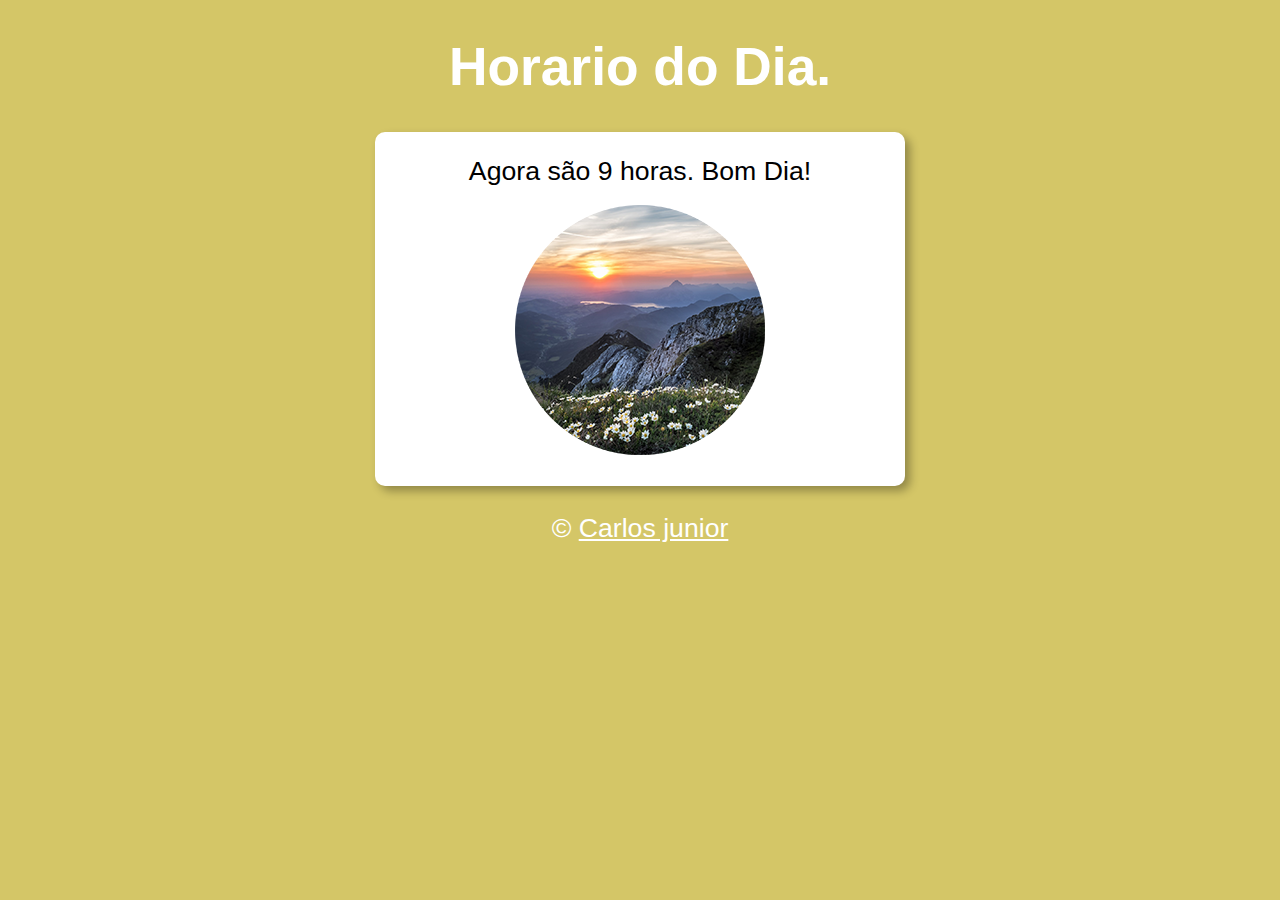
<file: index.html>
<!DOCTYPE html>
<html lang="pt-br">
<head>
    <meta charset="UTF-8">
    <meta http-equiv="X-UA-Compatible" content="IE=edge">
    <meta name="viewport" content="width=device-width, initial-scale=1.0">
    <title>Hora do dia</title>
    <link rel="stylesheet" href="./style.css">
</head>
<body onload="load()">
    <header>
        <h1>Horario do Dia.</h1>
    </header>
    <section>
        <div id="msg">
            Aqui vai aparecer a hora
        </div>
        <div id="img">
            <img  id="imgd"src="./img/manha.png" alt="">
        </div>
    </section>
    <footer>
        <p>&copy; <a href="https://github.com/ChamPlz">Carlos junior</a></p>
    </footer>
    <script src="./script.js"></script>
</body>
</html>
</file>
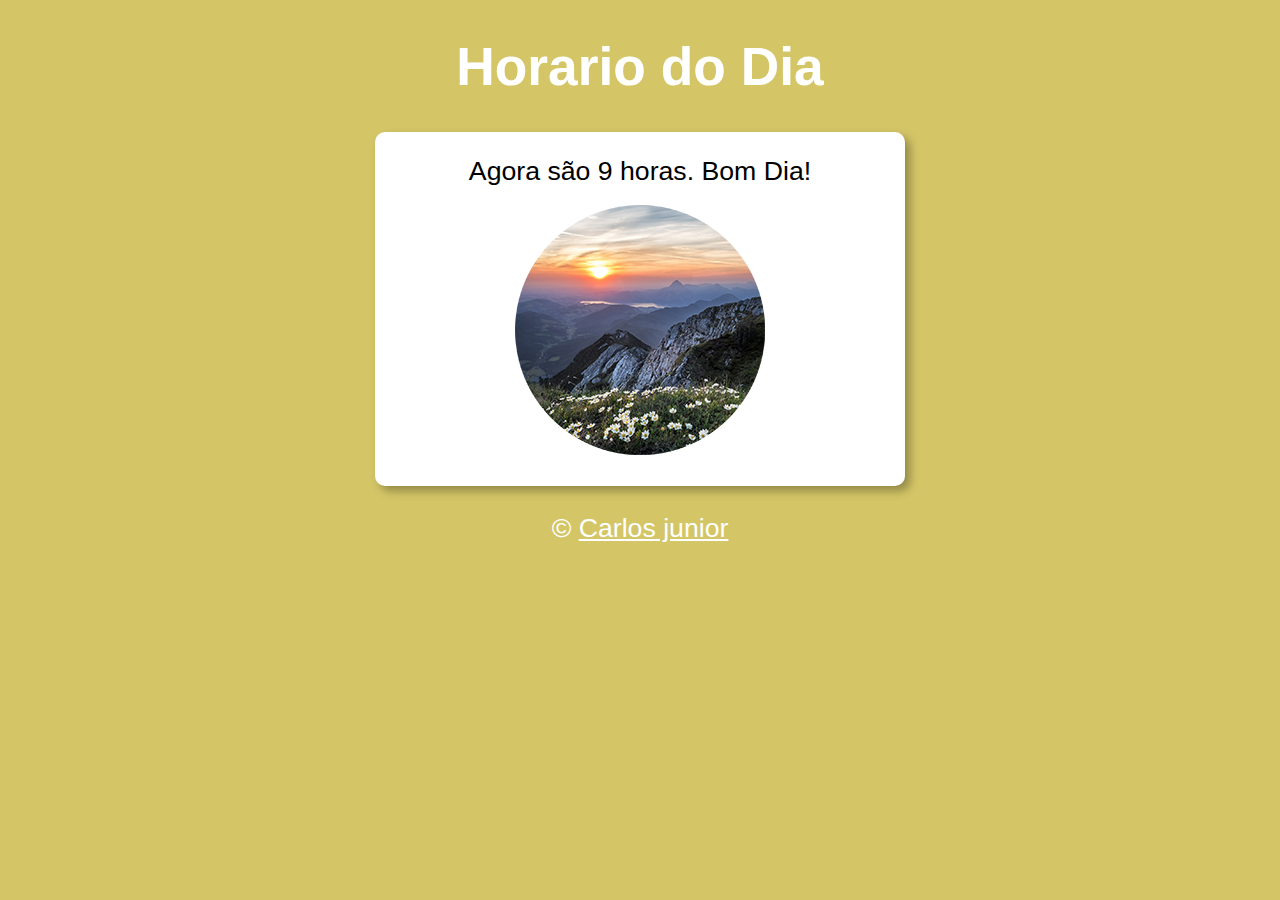
<file: modelo.html>
<!DOCTYPE html>
<html lang="pt-br">
<head>
    <meta charset="UTF-8">
    <meta http-equiv="X-UA-Compatible" content="IE=edge">
    <meta name="viewport" content="width=device-width, initial-scale=1.0">
    <title>Hora do dia</title>
    <link rel="stylesheet" href="./style.css">
</head>
<body onload="load()">
    <header>
        <h1>Horario do Dia</h1>
    </header>
    <section>
        <div id="msg">
            Aqui vai aparecer a hora
        </div>
        <div id="img">
            <img  id="imgd"src="./img/manha.png" alt="">
        </div>
    </section>
    <footer>
        <p>&copy; <a href="https://github.com/ChamPlz">Carlos junior</a></p>
    </footer>
    <script src="./script.js"></script>
</body>
</html>
</file>
<file: style.css>
body{
    background: rgb(77, 77, 209);
    font: normal 20pt Arial
}
header{
    color: white;
    text-align: center;
}
section{
    background: white;
    border-radius: 10px;
    padding: 15px;
    width: auto;
    max-width: 500px;
    margin: auto;
    box-shadow:  5px 5px 10px rgba(0, 0, 0, 0.319);
}

div{
    text-align: center;
    padding: 9px;
}
#img{
    width: auto;
    height: auto;
    align-items: center;
    padding: 9px;
}
footer{
    color: white;
    text-align: center;
}
a{
    color: white;
    font: bold auto Arial;
}
</file>
